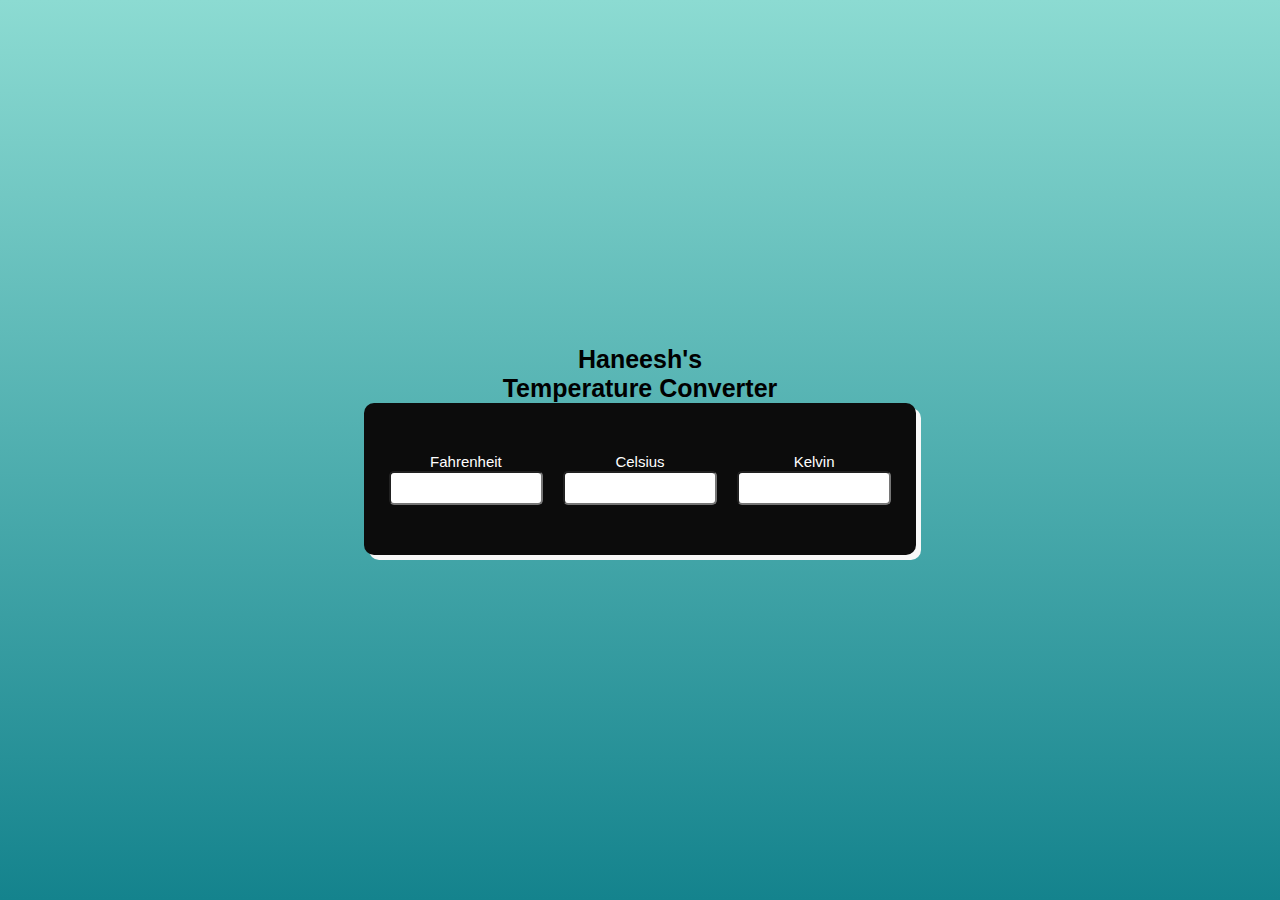
<file: TEMPERATURE CONVERTER/temp.html>
<!DOCTYPE html>
<html lang="en">
<head>
	<meta charset="UTF-8">
	<meta name="viewport"
		content="width=device-width,
				initial-scale=1.0">

	<style>
		* {
			margin: 0;
			padding: 0;
			font-family:
				Verdana, Geneva, Tahoma, sans-serif;
		}

		.container {
			width: 100%;
			height: 100vh;
			background-image:
				linear-gradient(rgb(140, 219, 210),
								rgb(20, 131, 141));
			display: flex;
			flex-direction: column;
			justify-content: center;
			align-items: center;
		}

		.container h1 {
			color: rgb(0, 0, 0);
			font-weight: 700;
			font-size: 25px;
			text-align: center;
		}

		.converter-row {
			display: flex;
			width: 40%;
			justify-content: space-between;
			align-items: center;
			background: rgb(12, 12, 12);
			border-radius: 10px;
			padding: 50px 20px;
            box-shadow: 5px 5px rgb(248, 248, 248);
		}

		.col {
			flex-basis: 32%;
			text-align: center;
		}

		.col label {
			font-size: 15px;
			font-weight: 500;
			margin-bottom: 10px;
			color: #fff;
		}

		.col input {
			width: 150px;
			height: 30px;
			background: white;
			border-radius: 5px;
			text-align: center;
		}
	</style>
</head>

<body>
	<div class="container">
		<h1>Haneesh's <br>
			Temperature Converter</h1>
		<div class="converter-row">
			<div class="col">
				<label>Fahrenheit</label>
				<input type="number"
					id="fahrenheit">
			</div>

			<div class="col">
				<label>Celsius</label>
				<input type="number"
					id="celsius">
			</div>

			<div class="col">
				<label>Kelvin</label>
				<input type="number"
					id="kelvin">
			</div>
		</div>
	</div>

	<script>
		let celsius =
			document.getElementById('celsius');
		let fahrenheit =
			document.getElementById('fahrenheit');
		let kelvin =
			document.getElementById('kelvin');
		celsius.oninput = function () {
			let f = (parseFloat(celsius.value) * 9) / 5 + 32;
			fahrenheit.value = parseFloat(f.toFixed(2));

			let k = (parseFloat(celsius.value) + 273.15);
			kelvin.value = parseFloat(k.toFixed(2));
		}
		fahrenheit.oninput = function () {
			let c = ((parseFloat(
				fahrenheit.value) - 32) * 5) / 9;
			celsius.value = parseFloat(c.toFixed(2));

			let k = (parseFloat(
				fahrenheit.value) - 32) * 5 / 9 + 273.15;
			kelvin.value = parseFloat(k.toFixed(2));
		}
		kelvin.oninput = function () {
			let f = (parseFloat(
				kelvin.value) - 273.15) * 9 / 5 + 32;
			fahrenheit.value = parseFloat(f.toFixed(2));

			let c = (parseFloat(kelvin.value) - 273.15);
			celsius.value = parseFloat(c.toFixed(2));
		}
	</script>
</body>

</html>
</file>
